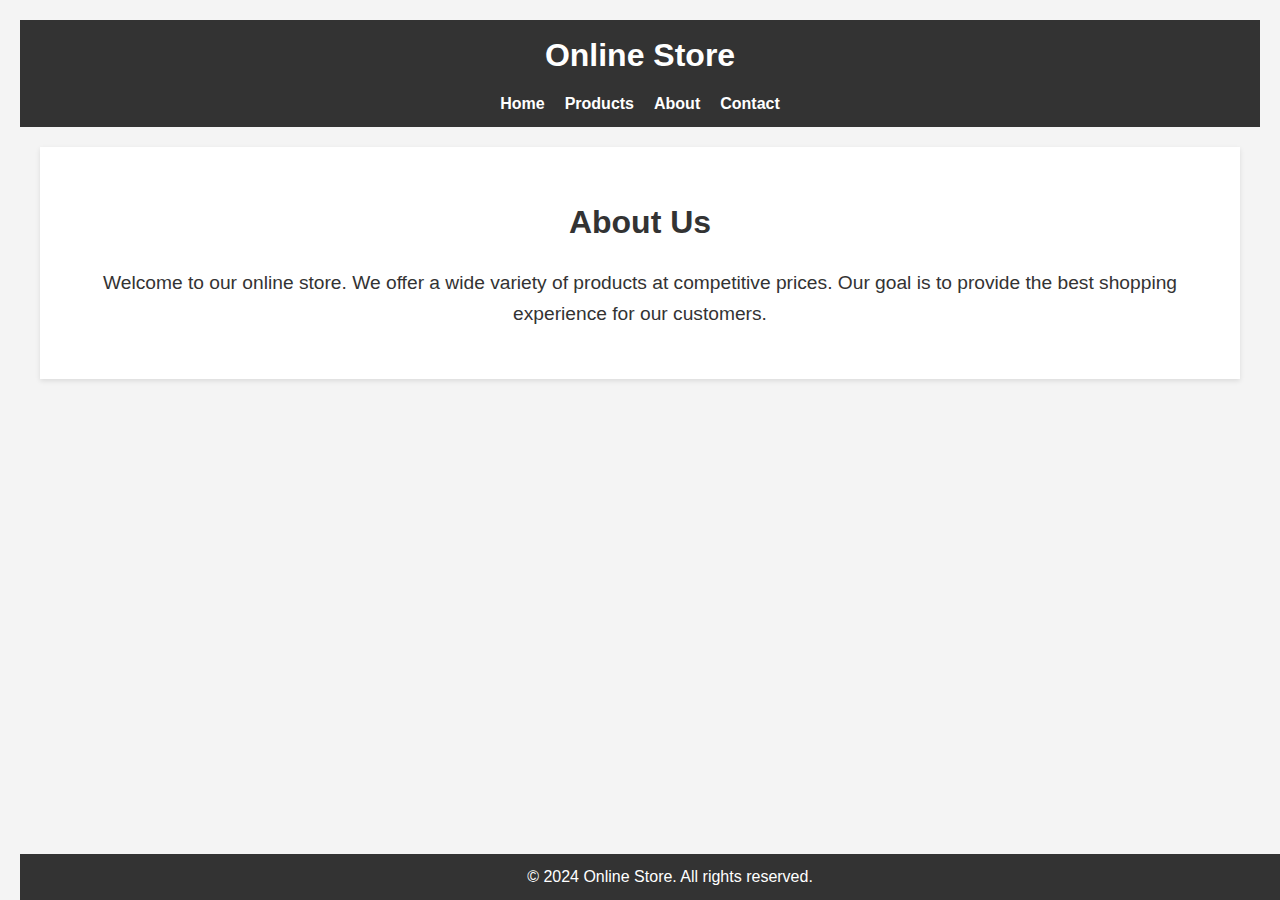
<file: about.html>
<!DOCTYPE html>
<html lang="en">
<head>
    <meta charset="UTF-8">
    <meta name="viewport" content="width=device-width, initial-scale=1.0">
    <title>Online Store - About</title>
    <link rel="stylesheet" href="about.css">
</head>
<body>
    <header>
        <h1>Online Store</h1>
        <nav>
            <ul>
                <li><a href="home.html">Home</a></li>
                <li><a href="index.html">Products</a></li>
                <li><a href="about.html">About</a></li>
                <li><a href="contact.html">Contact</a></li>
            </ul>
        </nav>
    </header>

    <main>
        <section class="about">
            <h2>About Us</h2>
            <p>Welcome to our online store. We offer a wide variety of products at competitive prices. Our goal is to provide the best shopping experience for our customers.</p>
        </section>
    </main>

    <footer>
        <p>&copy; 2024 Online Store. All rights reserved.</p>
    </footer>
</body>
</html>
</file>
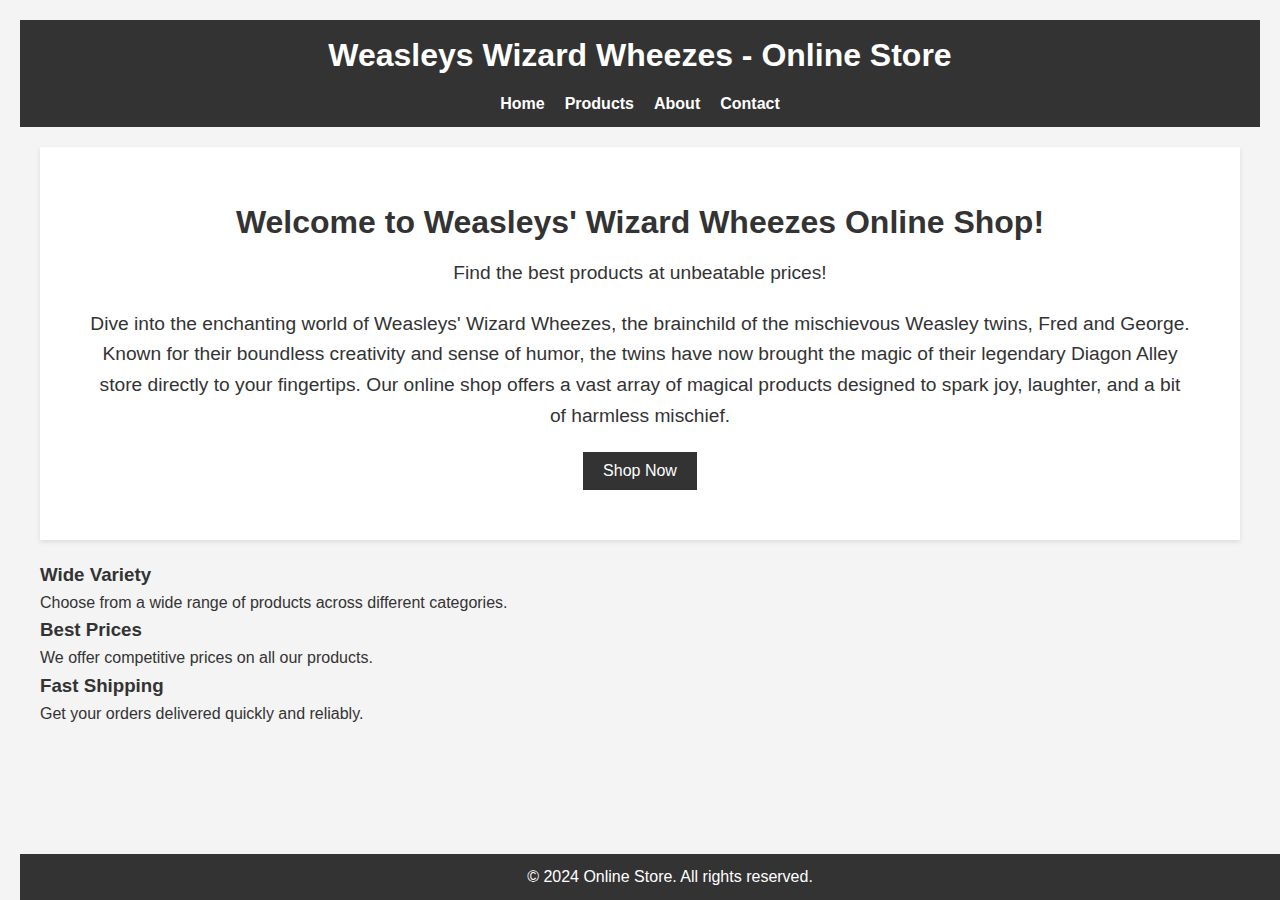
<file: home.html>
<!DOCTYPE html>
<html lang="en">
<head>
    <meta charset="UTF-8">
    <meta name="viewport" content="width=device-width, initial-scale=1.0">
    <title>Weasleys Wizard Wheezes</title>
    <link rel="stylesheet" href="home.css">
</head>
<body>
    <header>
        <h1>Weasleys Wizard Wheezes - Online Store</h1>
        <nav>
            <ul>
                <li><a href="home.html">Home</a></li>
                <li><a href="index.html">Products</a></li>
                <li><a href="about.html">About</a></li>
                <li><a href="contact.html">Contact</a></li>
            </ul>
        </nav>
    </header>

    <main>
        <section class="hero">
            <h2>Welcome to Weasleys' Wizard Wheezes Online Shop!</h2>
            <p>Find the best products at unbeatable prices!</p>
            <p>Dive into the enchanting world of Weasleys' Wizard Wheezes, the brainchild of the mischievous Weasley twins, Fred and George. Known for their boundless creativity and sense of humor, the twins have now brought the magic of their legendary Diagon Alley store directly to your fingertips. Our online shop offers a vast array of magical products designed to spark joy, laughter, and a bit of harmless mischief.</p>
            <button onclick="location.href='index.html'">Shop Now</button>
        </section>

        <section class="features">
            <div class="feature">
                <h3>Wide Variety</h3>
                <p>Choose from a wide range of products across different categories.</p>
            </div>
            <div class="feature">
                <h3>Best Prices</h3>
                <p>We offer competitive prices on all our products.</p>
            </div>
            <div class="feature">
                <h3>Fast Shipping</h3>
                <p>Get your orders delivered quickly and reliably.</p>
            </div>
        </section>
    </main>

    <footer>
        <p>&copy; 2024 Online Store. All rights reserved.</p>
    </footer>
</body>
</html>
</file>
<file: about.css>
/* Reset some default styles */
body, h1, h2, p, ul, li {
    margin: 0;
    padding: 0;
    box-sizing: border-box;
}

body {
    font-family: Arial, sans-serif;
    line-height: 1.6;
    background-color: #f4f4f4;
    color: #333;
    padding: 20px;
}

header {
    background-color: #333;
    color: #fff;
    padding: 10px 20px;
    text-align: center;
}

header h1 {
    margin-bottom: 10px;
}

nav ul {
    list-style: none;
    display: flex;
    justify-content: center;
    gap: 20px;
}

nav ul li {
    display: inline;
}

nav ul li a {
    color: #fff;
    text-decoration: none;
    font-weight: bold;
}

nav ul li a:hover {
    text-decoration: underline;
}

main {
    padding: 20px;
}

.about {
    background-color: #fff;
    padding: 50px;
    box-shadow: 0 2px 5px rgba(0, 0, 0, 0.1);
    text-align: center;
    margin-bottom: 20px;
}

.about h2 {
    font-size: 2em;
    margin-bottom: 20px;
}

.about p {
    font-size: 1.2em;
}

footer {
    text-align: center;
    padding: 10px;
    background-color: #333;
    color: #fff;
    position: fixed;
    bottom: 0;
    width: 100%;
}
</file>
<file: home.css>
/* Reset some default styles */
body, h1, h2, h3, p, ul, li, img, button {
    margin: 0;
    padding: 0;
    box-sizing: border-box;
}

body {
    font-family: Arial, sans-serif;
    line-height: 1.6;
    background-color: #f4f4f4;
    color: #333;
    padding: 20px;
}

header {
    background-color: #333;
    color: #fff;
    padding: 10px 20px;
    text-align: center;
}

header h1 {
    margin-bottom: 10px;
}

nav ul {
    list-style: none;
    display: flex;
    justify-content: center;
    gap: 20px;
}

nav ul li {
    display: inline;
}

nav ul li a {
    color: #fff;
    text-decoration: none;
    font-weight: bold;
}

nav ul li a:hover {
    text-decoration: underline;
}

main {
    padding: 20px;
}

.hero {
    text-align: center;
    background-color: #fff;
    padding: 50px;
    box-shadow: 0 2px 5px rgba(0, 0, 0, 0.1);
    margin-bottom: 20px;
}

.hero h2 {
    font-size: 2em;
    margin-bottom: 10px;
}

.hero p {
    margin-bottom: 20px;
    font-size: 1.2em;
}

.hero button {
    padding: 10px 20px;
    background-color: #333;
    color: #fff;
    border: none;
    cursor: pointer;
    font-size: 1em;
}

.hero button:hover {
    background-color: #555;
}

footer {
    text-align: center;
    padding: 10px;
    background-color: #333;
    color: #fff;
    position: fixed;
    bottom: 0;
    width: 100%;
}
</file>
